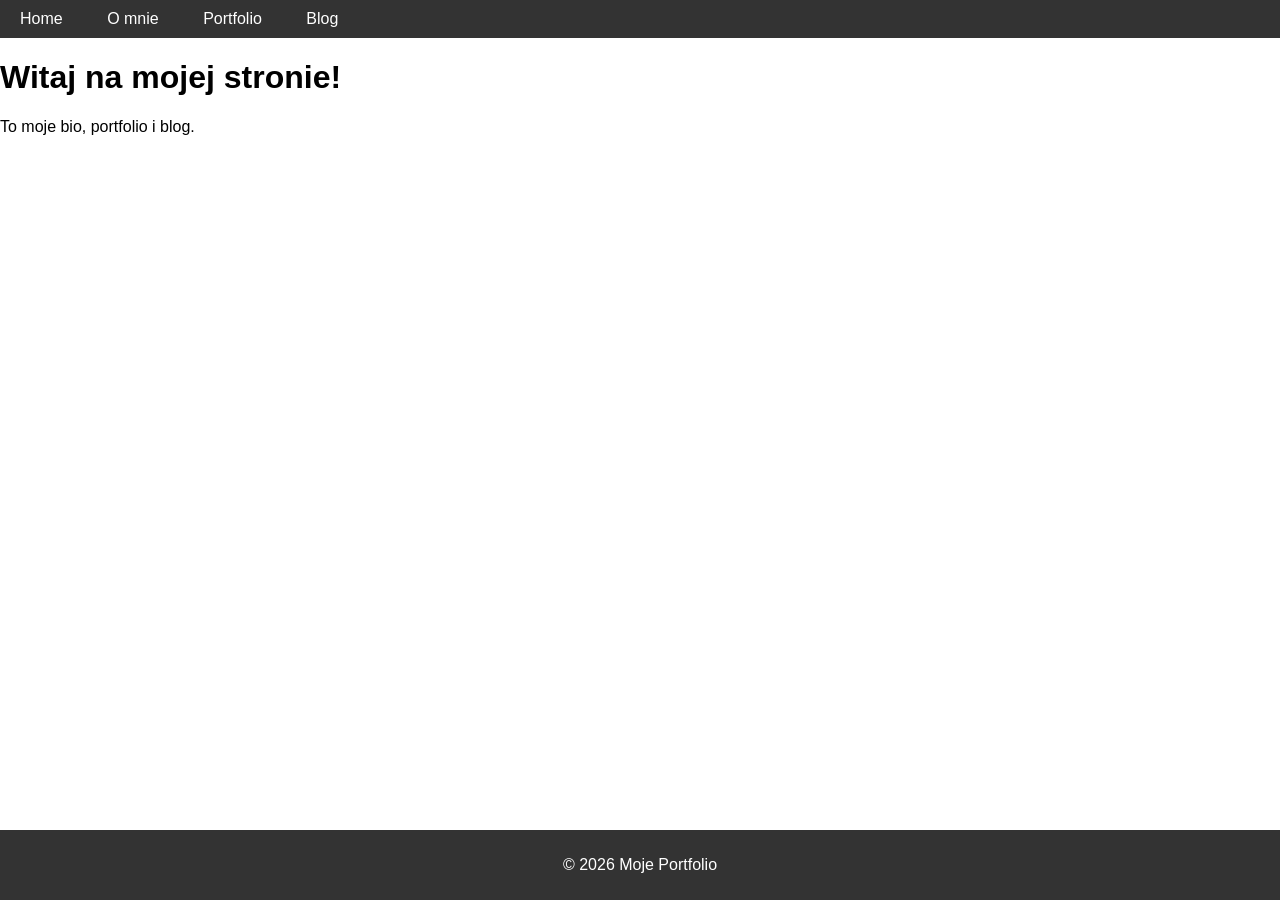
<file: index.html>
<!DOCTYPE html>
<html>
<head>
  <title>Moje Portfolio</title>
  <link rel="stylesheet" href="css/style.css">
</head>
<body>

<header>
  <nav>
    <a href="index.html">Home</a>
    <a href="about/index.html">O mnie</a>
    <a href="portfolio/index.html">Portfolio</a>
    <a href="blog/index.html">Blog</a>
  </nav>
</header>

<div class="container">
  <h1>Witaj na mojej stronie!</h1>
  <p>To moje bio, portfolio i blog.</p>
</div>

<footer>
  <p>© 2026 Moje Portfolio</p>
</footer>

</body>
</html>
</file>
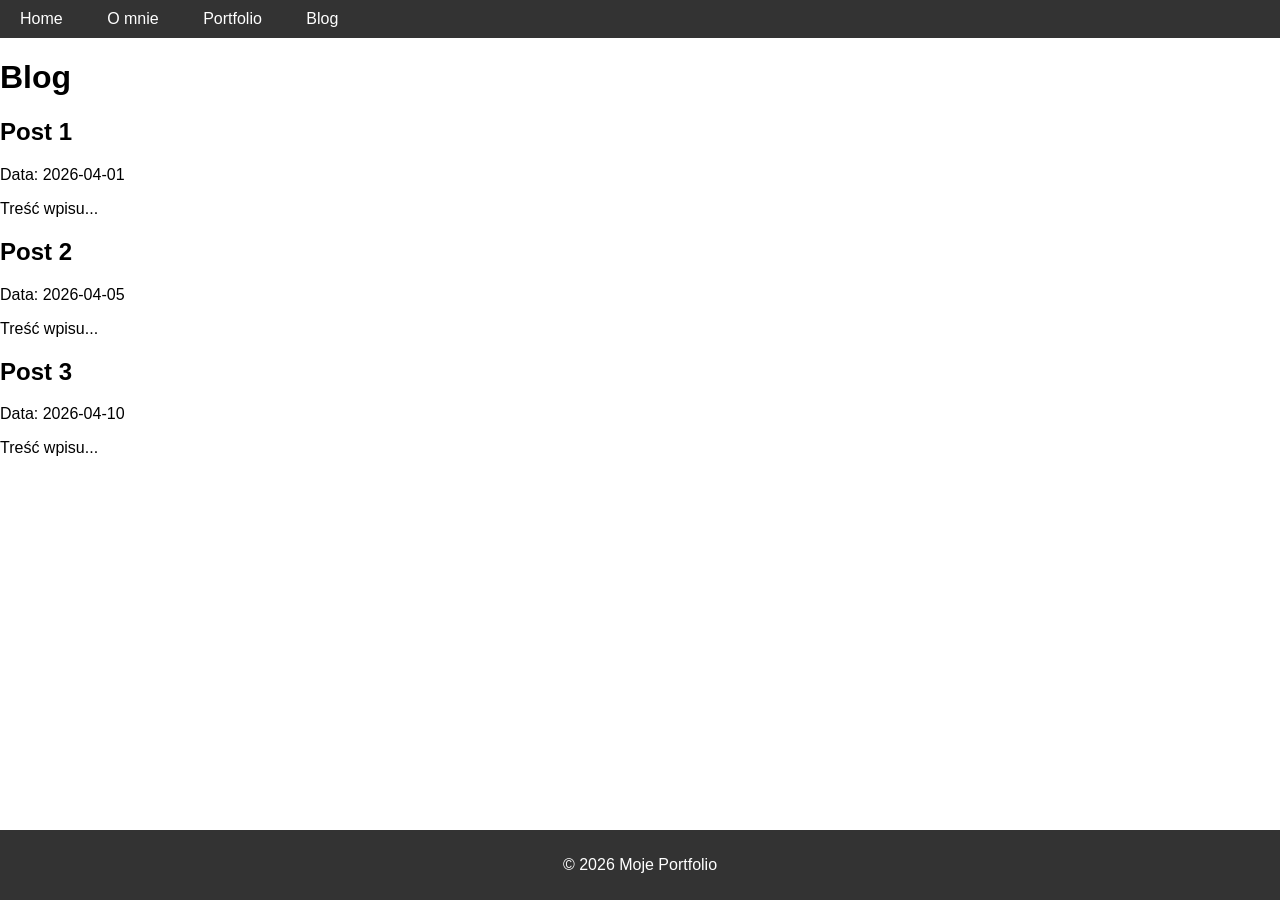
<file: blog/index.html>
<!DOCTYPE html>
<html>
<head>
  <title>Blog</title>
  <link rel="stylesheet" href="../css/style.css">
</head>
<body>

<header>
  <nav>
    <a href="../index.html">Home</a>
    <a href="../about/index.html">O mnie</a>
    <a href="../portfolio/index.html">Portfolio</a>
    <a href="index.html">Blog</a>
  </nav>
</header>

<div class="container">
  <h1>Blog</h1>

  <h2>Post 1</h2>
  <p>Data: 2026-04-01</p>
  <p>Treść wpisu...</p>

  <h2>Post 2</h2>
  <p>Data: 2026-04-05</p>
  <p>Treść wpisu...</p>

  <h2>Post 3</h2>
  <p>Data: 2026-04-10</p>
  <p>Treść wpisu...</p>

</div>

<footer>
  <p>© 2026 Moje Portfolio</p>
</footer>

</body>
</html>
</file>
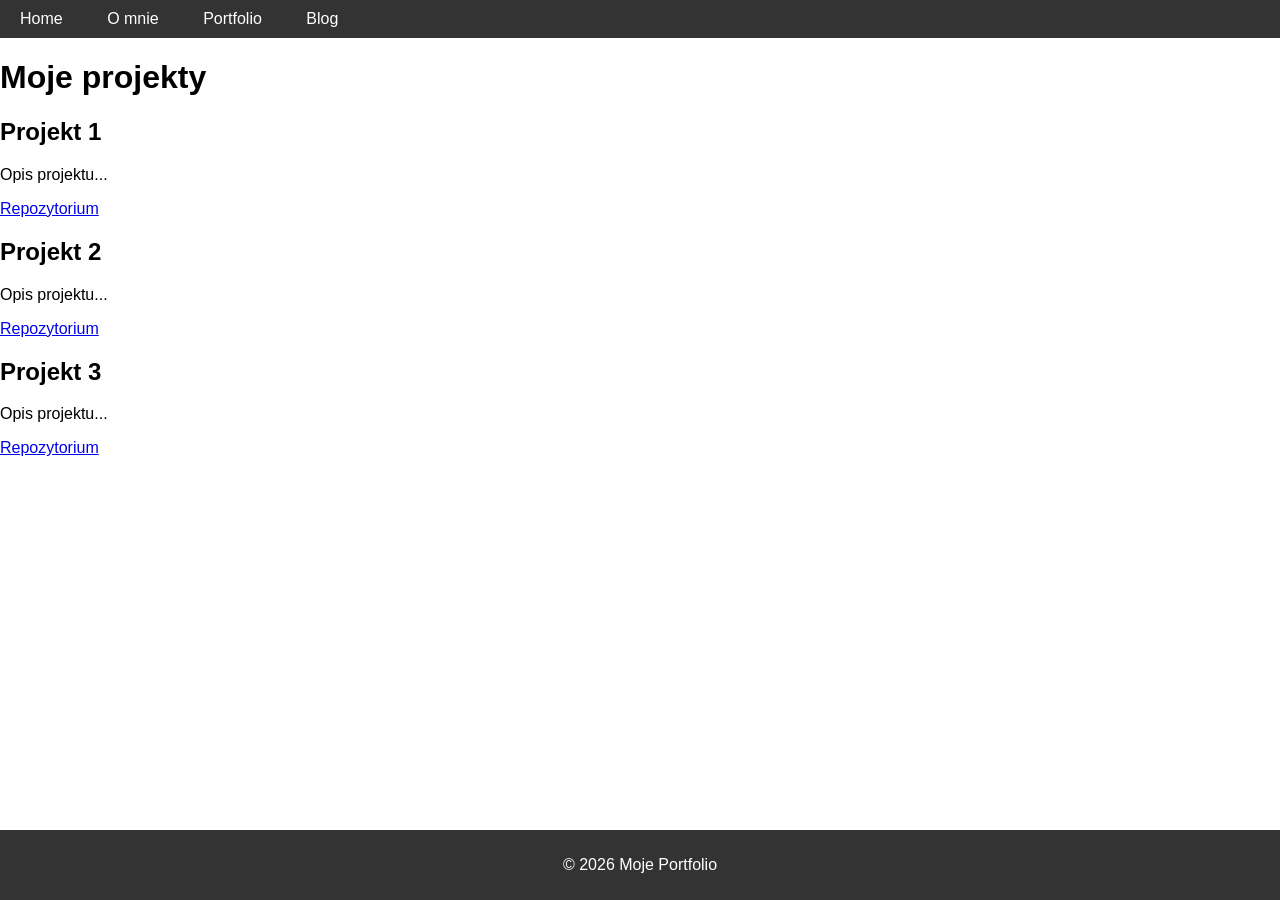
<file: portfolio/index.html>
<!DOCTYPE html>
<html>
<head>
  <title>Portfolio</title>
  <link rel="stylesheet" href="../css/style.css">
</head>
<body>

<header>
  <nav>
    <a href="../index.html">Home</a>
    <a href="../about/index.html">O mnie</a>
    <a href="index.html">Portfolio</a>
    <a href="../blog/index.html">Blog</a>
  </nav>
</header>

<div class="container">
  <h1>Moje projekty</h1>

  <h2>Projekt 1</h2>
  <p>Opis projektu...</p>
  <a href="https://github.com/januszzolcik/repo">Repozytorium</a>

  <h2>Projekt 2</h2>
  <p>Opis projektu...</p>
  <a href="https://github.com/januszzolcik/repo">Repozytorium</a>

  <h2>Projekt 3</h2>
  <p>Opis projektu...</p>
  <a href="https://github.com/januszzolcik/repo">Repozytorium</a>

</div>

<footer>
  <p>© 2026 Moje Portfolio</p>
</footer>

</body>
</html>
</file>
<file: css/style.css>
/* Common styling */
body {
    font-family: Arial, sans-serif;
    margin: 0;
    padding: 0;
}

header {
    background-color: #333;
    color: #fff;
    padding: 10px 0;
}

nav a {
    color: white;
    padding: 14px 20px;
    text-decoration: none;
}

footer {
    background-color: #333;
    color: #fff;
    text-align: center;
    padding: 10px 0;
    position: fixed;
    bottom: 0;
    width: 100%;
}
</file>
